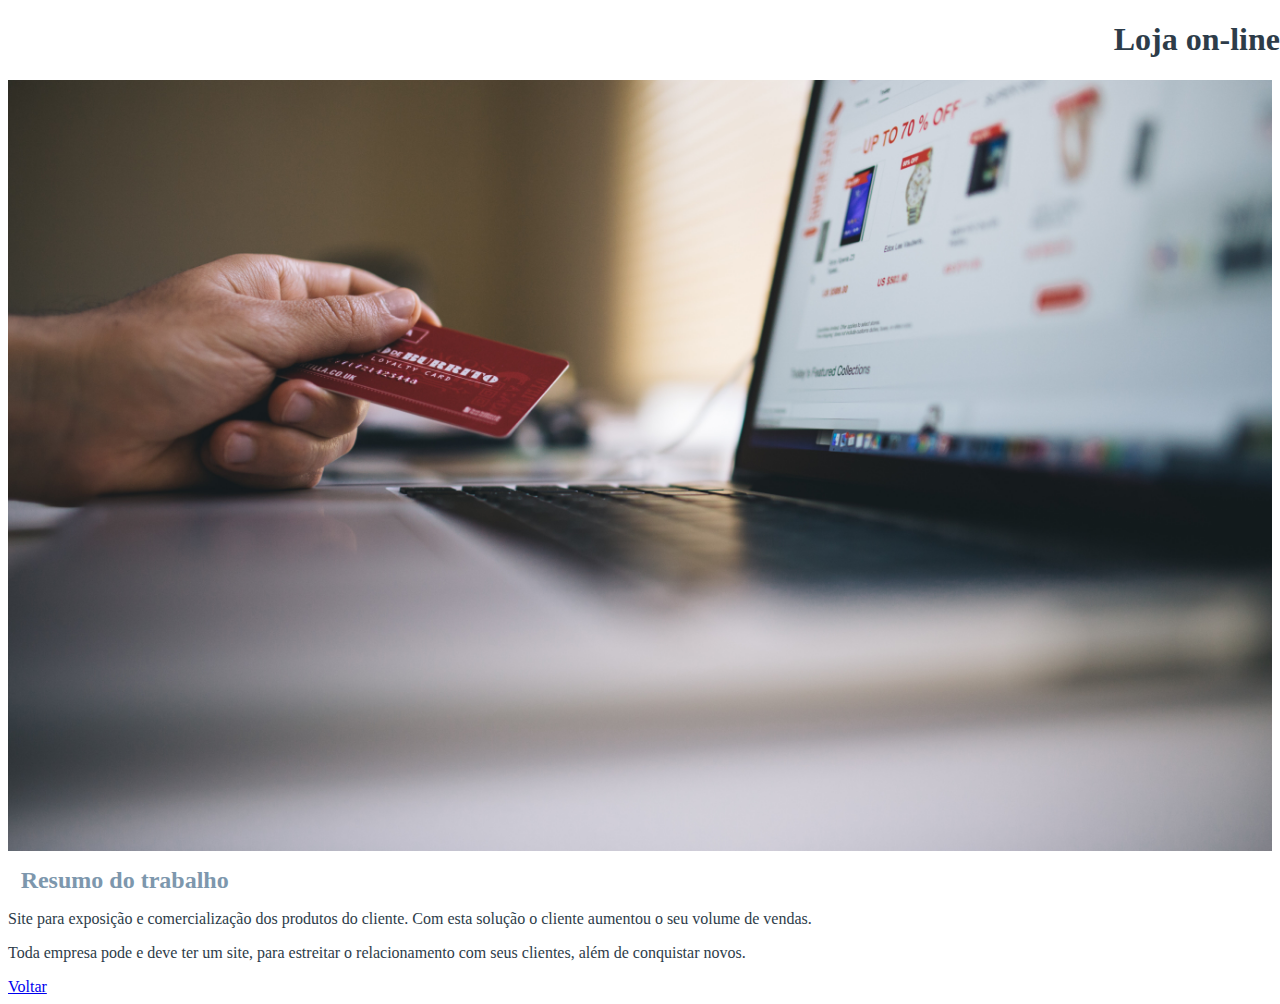
<file: p2/portifolio/trabalho_01.html>
<!DOCTYPE html>
<html lang="pt-br">
    <head>
        <meta charset="utf-8">
        <meta name="viewport" content="width=device-width, initial-scale=1">
        <meta name="Description" content="Exemplo de uma loja on-line.">
        <title>Portifólio | Loja on-line</title>
        <link rel="stylesheet" href="../css/estilo.css">
    </head>
    <body>
        <header>
            <h1>Loja on-line</h1>
        </header>
        <main>
            <img src="../img/trabalho-01.jpg" alt="Ilustração de um trabalho de construção de uma loja on-line">
            <h2>Resumo do trabalho</h2>
            <p>Site para exposição e comercialização dos produtos do cliente. Com esta solução o cliente aumentou o seu volume de vendas.</p>
            <p>Toda empresa pode e deve ter um site, para estreitar o relacionamento com seus clientes, além de conquistar novos.</p>
        </main>
        <footer>
            <a href="../index.html">Voltar</a>
        </footer>
    </body>
</html>
</file>
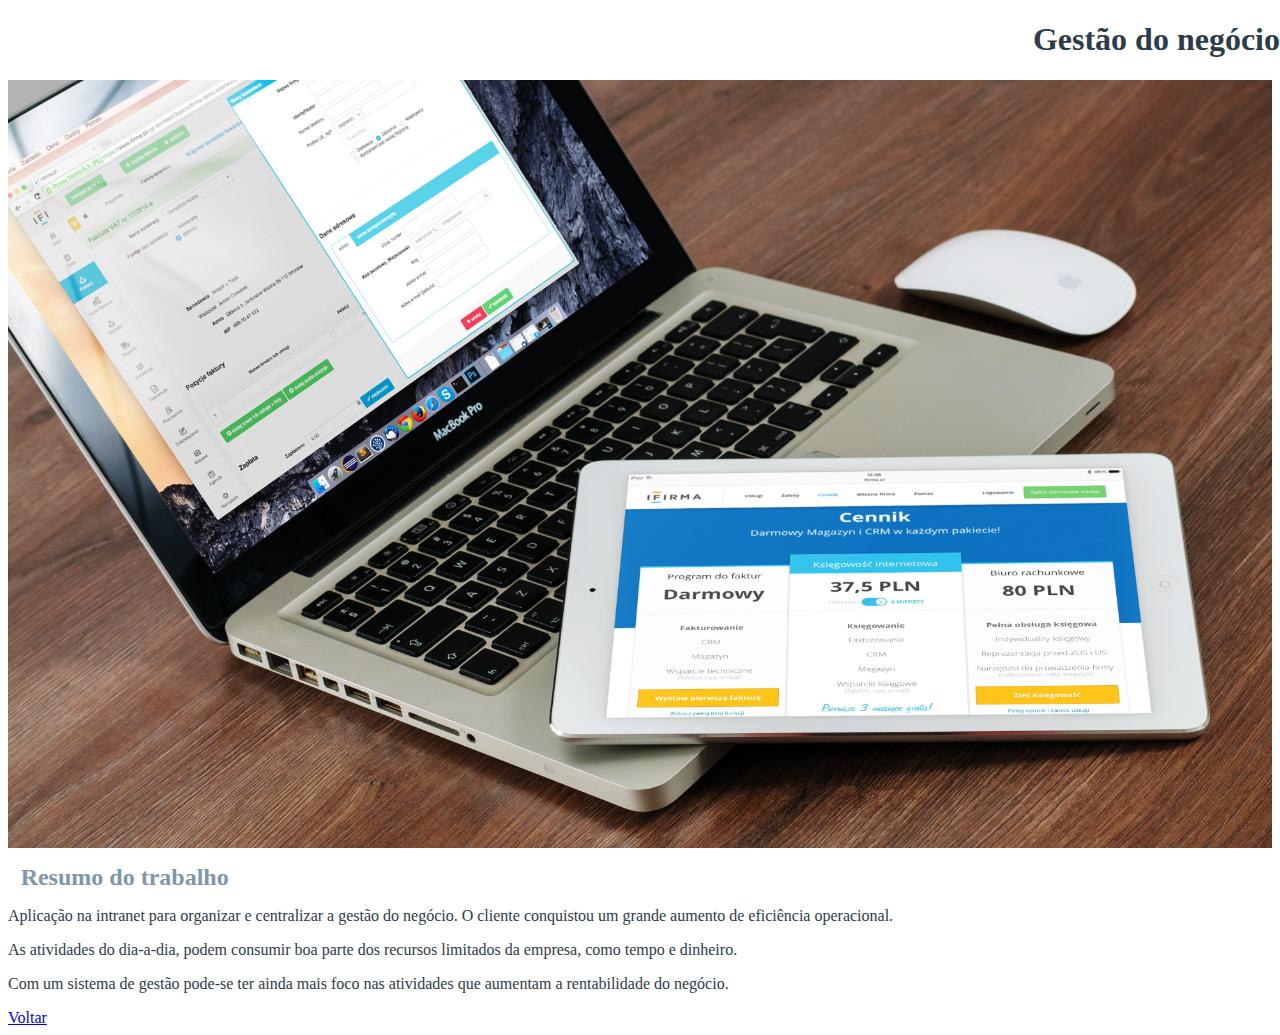
<file: p2/portifolio/trabalho_02.html>
<!DOCTYPE html>
<html lang="pt-br">
    <head>
        <meta charset="utf-8">
        <meta name="viewport" content="width=device-width, initial-scale=1">
        <meta name="Description" content="Exemplo de uma aplicação para gestão do negócio.">
        <title>Portifólio | Gestão do negócio</title>
        <link rel="stylesheet" href="../css/estilo.css">
    </head>
    <body>
        <header>
            <h1>Gestão do negócio</h1>
        </header>
        <main>
            <img src="../img/trabalho-02.jpg" alt="Ilustração de um trabalho de construção de uma aplicação na intranet para gestão do negócio">
            <h2>Resumo do trabalho</h2>
            <p>Aplicação na intranet para organizar e centralizar a gestão do negócio. O cliente conquistou um grande aumento de eficiência operacional.</p>
            <p>As atividades do dia-a-dia, podem consumir boa parte dos recursos limitados da empresa, como tempo e dinheiro.</p>
            <p>Com um sistema de gestão pode-se ter ainda mais foco nas atividades que aumentam a rentabilidade do negócio.</p>
        </main>
        <footer>
            <a href="../index.html">Voltar</a>
        </footer>
    </body>
</html>
</file>
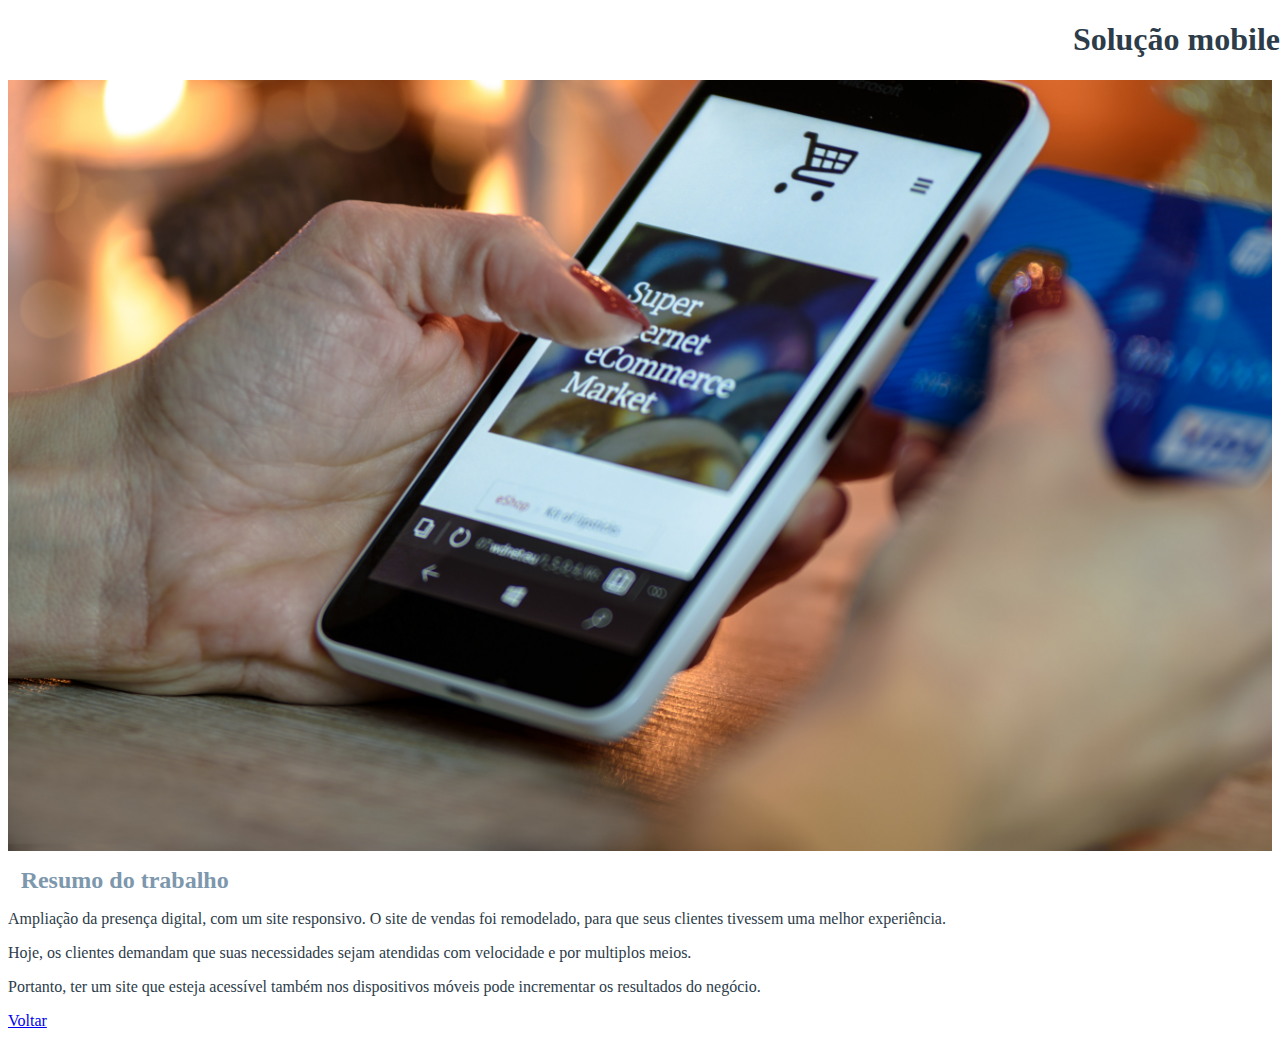
<file: p2/portifolio/trabalho_03.html>
<!DOCTYPE html>
<html lang="pt-br">
    <head>
        <meta charset="utf-8">
        <meta name="viewport" content="width=device-width, initial-scale=1">
        <meta name="Description" content="Exemplo de uma solução mobile.">
        <title>Portifólio | Solução mobile</title>
        <link rel="stylesheet" href="../css/estilo.css">
    </head>
    <body>
        <header>
            <h1>Solução mobile</h1>
        </header>
        <main>
            <img src="../img/trabalho-03.jpg" alt="Ilustração de um trabalho de construção de um site responsivo para dispositivos móveis">
            <h2>Resumo do trabalho</h2>
            <p>Ampliação da presença digital, com um site responsivo. O site de vendas foi remodelado, para que seus clientes tivessem uma melhor experiência.</p>
            <p>Hoje, os clientes demandam que suas necessidades sejam atendidas com velocidade e por multiplos meios.</p>
            <p>Portanto, ter um site que esteja acessível também nos dispositivos móveis pode incrementar os resultados do negócio.</p>
        </main>
        <footer>
            <a href="../index.html">Voltar</a>
        </footer>
    </body>
</html>
</file>
<file: p2/css/estilo.css>
* {
    box-sizing: border-box;
}

h1 {
    text-align: right;
}

h2 {
    margin: 1%;
}

h1, h3, p {
    color: #2d3c49;
}

hr, h2 {
    color: #7d97ad;
}

hr {
    border-width: 3px;
}

img {
    max-width: 100%;
    height: auto;
}

header {
    position: fixed;
    top: 0;
    left: 0;
    width: 100%;
    background-color: #ffffff;
}

div.cabecalho {
    min-height: 180px;
}

article {
    display: inline-block;
    max-width: 30%;
    height: auto;
    text-align: justify;
    margin: 1%;
    border: 0;
    padding: 0;
}

.logo {
    float: left;
    margin-right: 8px;
}

div.trabalhos-destaque {
    width: 100%;
    margin: 0;
    border: 0;
    padding: 0;
}
</file>
